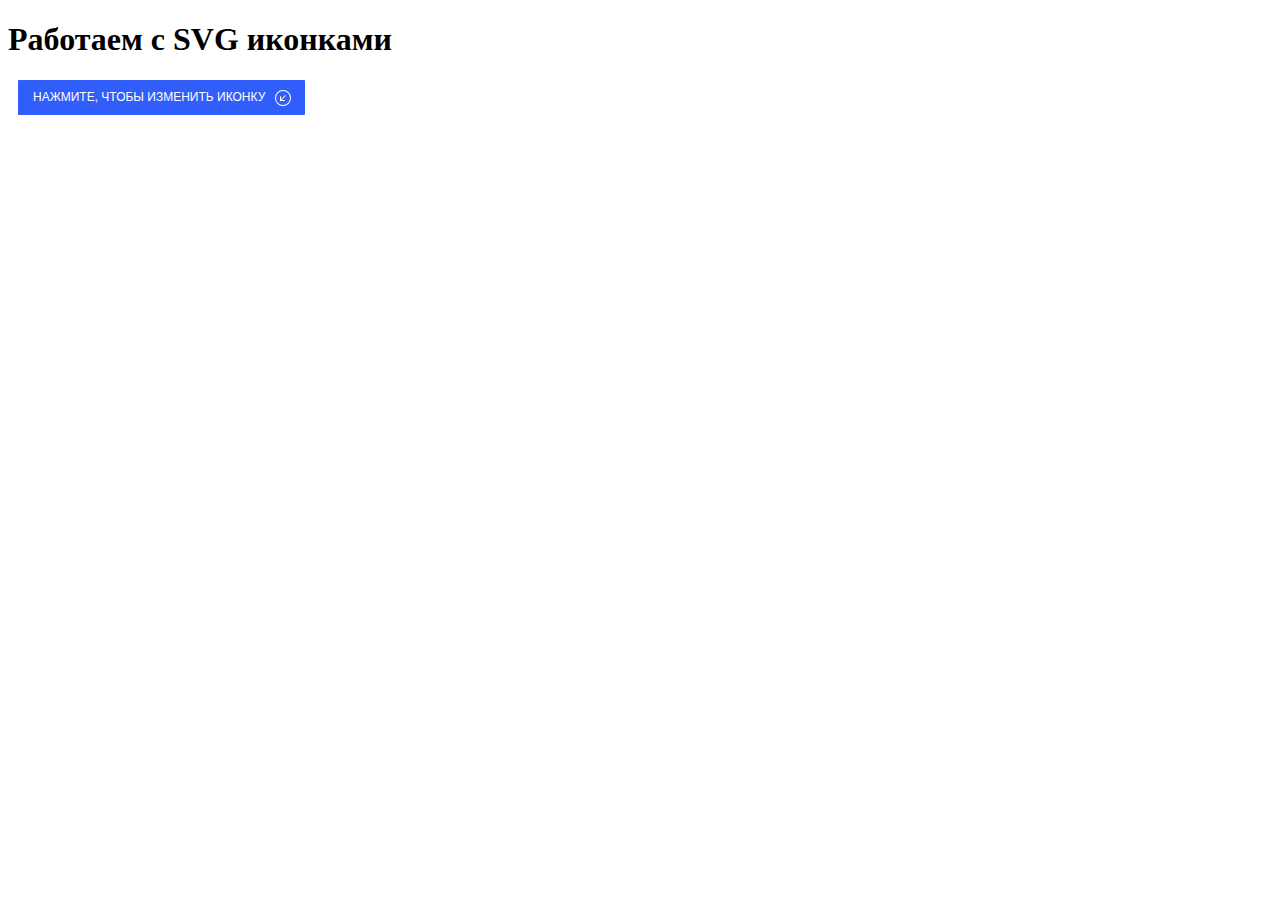
<file: task1(html css js)/index.html>
<!DOCTYPE html>
<html lang="en">
<head>
	<meta charset="UTF-8">
	<meta http-equiv="X-UA-Compatible" content="IE=edge">
	<meta name="viewport" content="width=device-width, initial-scale=1.0">
	<link rel="stylesheet" href="style.css">
	<title>SVG - Задание №1</title>
</head>
<body>
	<h1>Работаем с SVG иконками</h1>

<button class="btn j-btn-test">
  <div class="btn_text">Нажмите, чтобы изменить иконку</div>
  <div class="btn_icon">
	<svg xmlns="http://www.w3.org/2000/svg" width="16" height="16" fill="currentColor" class="bi bi-arrow-down-left-circle" viewBox="0 0 16 16">
		<path fill-rule="evenodd"/>
	  </svg> 
  </div>
 
</button>
<script src="script.js"></script>
</body>
</html>
</file>
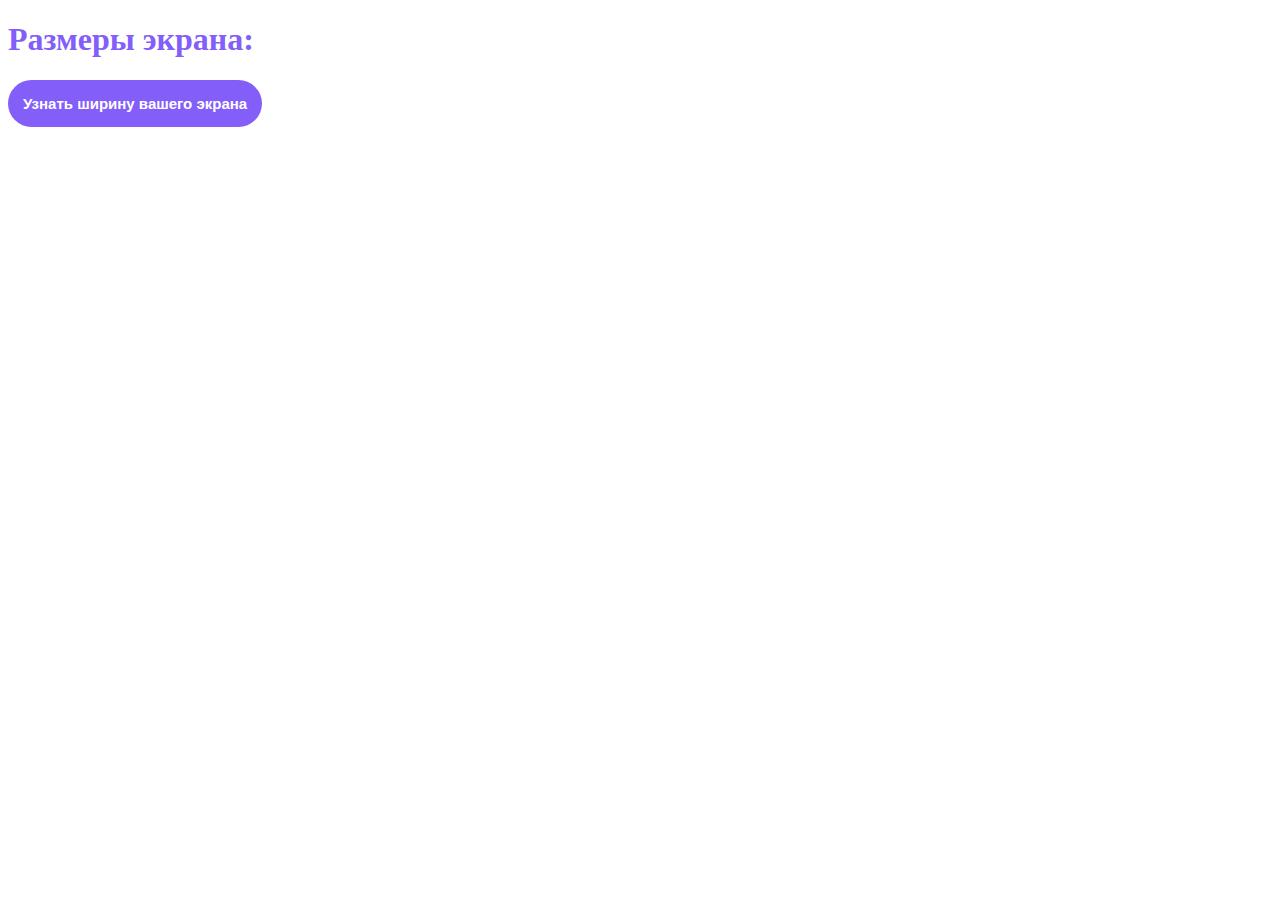
<file: task2(html css js)/index.html>
<!DOCTYPE html>
<html lang="en">
<head>
	<meta charset="UTF-8">
	<meta name="viewport" content="width=device-width, initial-scale=1.0">
	<title>Задание 2 - Узнаем размеры экрана пользователя!</title>
	<link rel="stylesheet" href="style.css">
</head>
<body>
	
	<h1 class="heading">Размеры экрана:</h1>
	<button id="btn">Узнать ширину вашего экрана</button>
	

	<script src="script.js"></script>
</body>
</html>
</file>
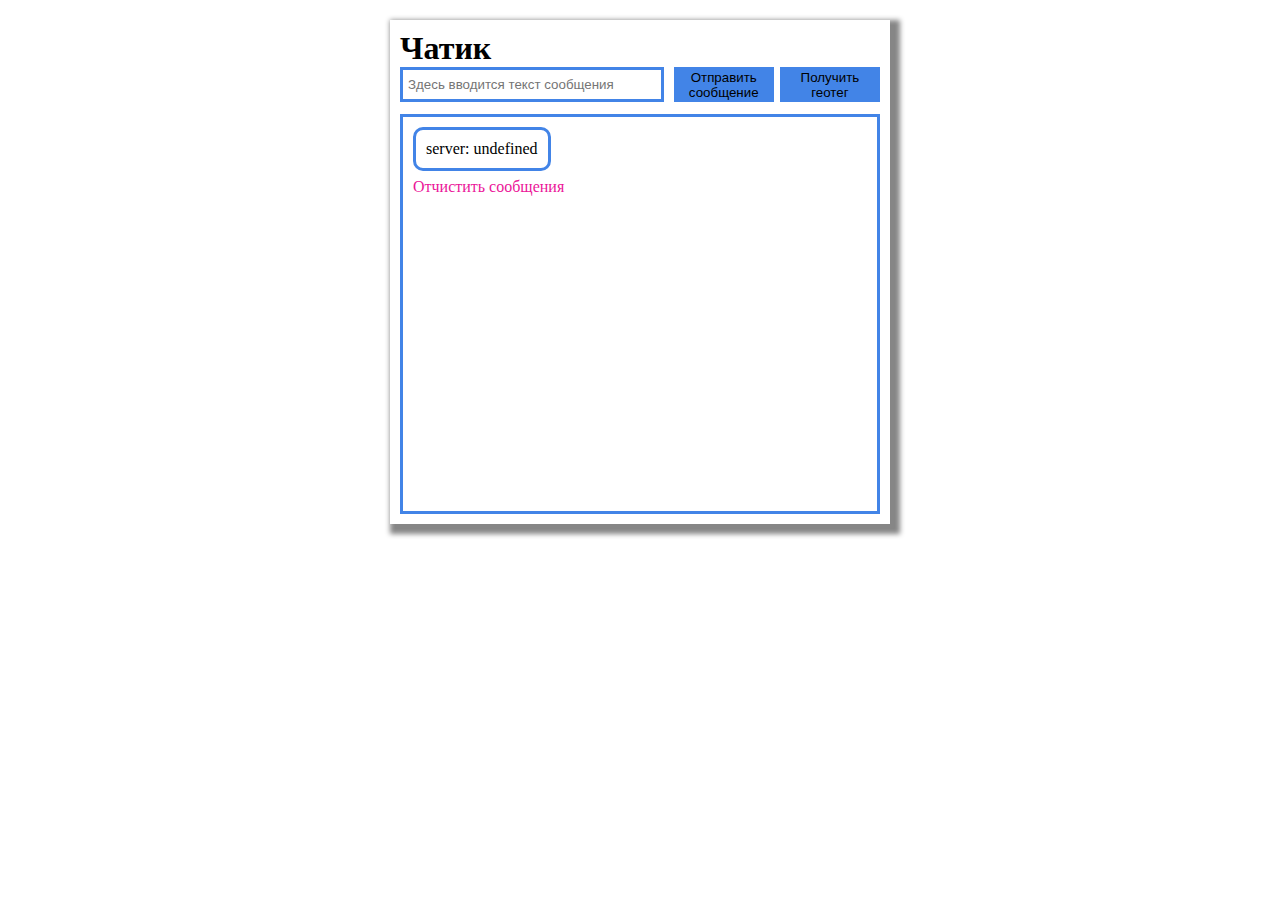
<file: task3(html css js)/index.html>
<!DOCTYPE html>
<html lang="en">
<head>
	<meta charset="UTF-8">
	<meta http-equiv="X-UA-Compatible" content="IE=edge">
	<meta name="viewport" content="width=device-width, initial-scale=1.0">
	<link rel="stylesheet" href="style.css">
	<title>Чат WebSocket</title>
</head>
<body>
	<div class="wrapper">
	<header class="header">
		<h1 class="title">Чатик</h1>
	</header>
	<main class="main">
		<section class="chat">
			<form class="form-chat form" action="#" >
				<input class="form-input input" type="text" name="text" placeholder="Здесь вводится текст сообщения">
				<button  class="form-btn btn-mess">Отправить сообщение</button>
				<button class="form-btn geo-location btn-geo">Получить геотег</button>
			  </form>
			  <div class="wrapper-chat">
				<div class="user-messages"></div>
				<div class="server-messages">Отчистить сообщения</div>
			  </div>
		</section>
	</main>
    </div>
	<script src="script.js"></script>
</body>
</html>
</file>
<file: task1(html css js)/style.css>
.btn {
	padding: 0;
	background-color: transparent;
	border: none;
	outline: none;
	-webkit-tap-highlight-color: transparent;
	box-shadow: none;
	cursor: pointer;
	
	display: flex;
	margin: 5px 10px;
	padding: 10px 15px;
	border-radius: 1px;
	font-size: 12px;
	line-height: 15px;
	text-transform: uppercase;
	color: white;
	background: #315efb;
	transition: 0.3s;
  }
  
  .btn:hover {
	box-shadow: 0px 2px 8px 2px rgba(141,150,178,.3);
	transform: scale(1.05);
  }
  
  .btn_text {
	margin-right: 10px;
  }
  
  .btn_icon {
	width: 15px;
	height: 15px;
	font-size: 15px;
  }
  
  .btn_icon svg path {
	d: path("M1 8a7 7 0 1 0 14 0A7 7 0 0 0 1 8zm15 0A8 8 0 1 1 0 8a8 8 0 0 1 16 0zm-5.904-2.854a.5.5 0 1 1 .707.708L6.707 9.95h2.768a.5.5 0 1 1 0 1H5.5a.5.5 0 0 1-.5-.5V6.475a.5.5 0 1 1 1 0v2.768l4.096-4.097z");
  }
  .btn--magic .btn_icon svg path {
	d: path("M16 8A8 8 0 1 0 0 8a8 8 0 0 0 16 0zm-5.904-2.803a.5.5 0 1 1 .707.707L6.707 10h2.768a.5.5 0 0 1 0 1H5.5a.5.5 0 0 1-.5-.5V6.525a.5.5 0 0 1 1 0v2.768l4.096-4.096z");
  }
</file>
<file: task2(html css js)/style.css>
.heading{
	color:  #835EF9;
  }
  
  #btn {
	padding: 15px;
	font-size: 15px;
	font-weight: 600;
	color: white;
	background-color: #835EF9;
	border: none;
	border-radius: 25px;
	cursor: pointer; 
  }
  
  #btn:hover {
	transform: scale(1.05);
  }
</file>
<file: task3(html css js)/style.css>
*{
	box-sizing: border-box;
	margin: 0;
	padding: 0;
}
.wrapper {
	width: 500px;
	height: auto;
	padding: 10px;
	box-shadow: 5px 5px 5px 5px rgb(134, 134, 134);
	margin: 20px auto;
}

.form-chat {
	display: flex;
	justify-content: space-between;
}

.form-input {
	border: 3px solid #4284e7;
    padding: 7px 5px;
	width: 80%;
	margin-right: 10px;
	outline: none;
	
}
.form-input:focus {
	border: 3px solid #15ddeb;
}

.form-btn {
	border: none;
	background-color: #4284e7;
	padding: 0px 5px;
	width: 30%;
	 cursor: pointer; 
}
.form-btn:hover {
	background-color: #15ddeb;
}

.wrapper-chat {
	overflow: auto;
	border: 3px solid #4284e7;
	padding: 10px;
	margin-top: 12px;
	height: 400px;
}
 .messages {
	border: 3px solid #4284e7;
	border-radius: 10px;
	padding: 10px;
	margin-bottom: 7px;
	align-self: flex-end;
} 

.user-messages {
	display: flex;
	flex-flow: column wrap;

}
.server-messages, a {
	cursor: pointer;
	color: #eb1599;
	text-decoration: none
}
.server-messages:hover, a:hover {
	color: #15ddeb;
}

.geo-location {
	margin-left: 6px;
}
</file>
